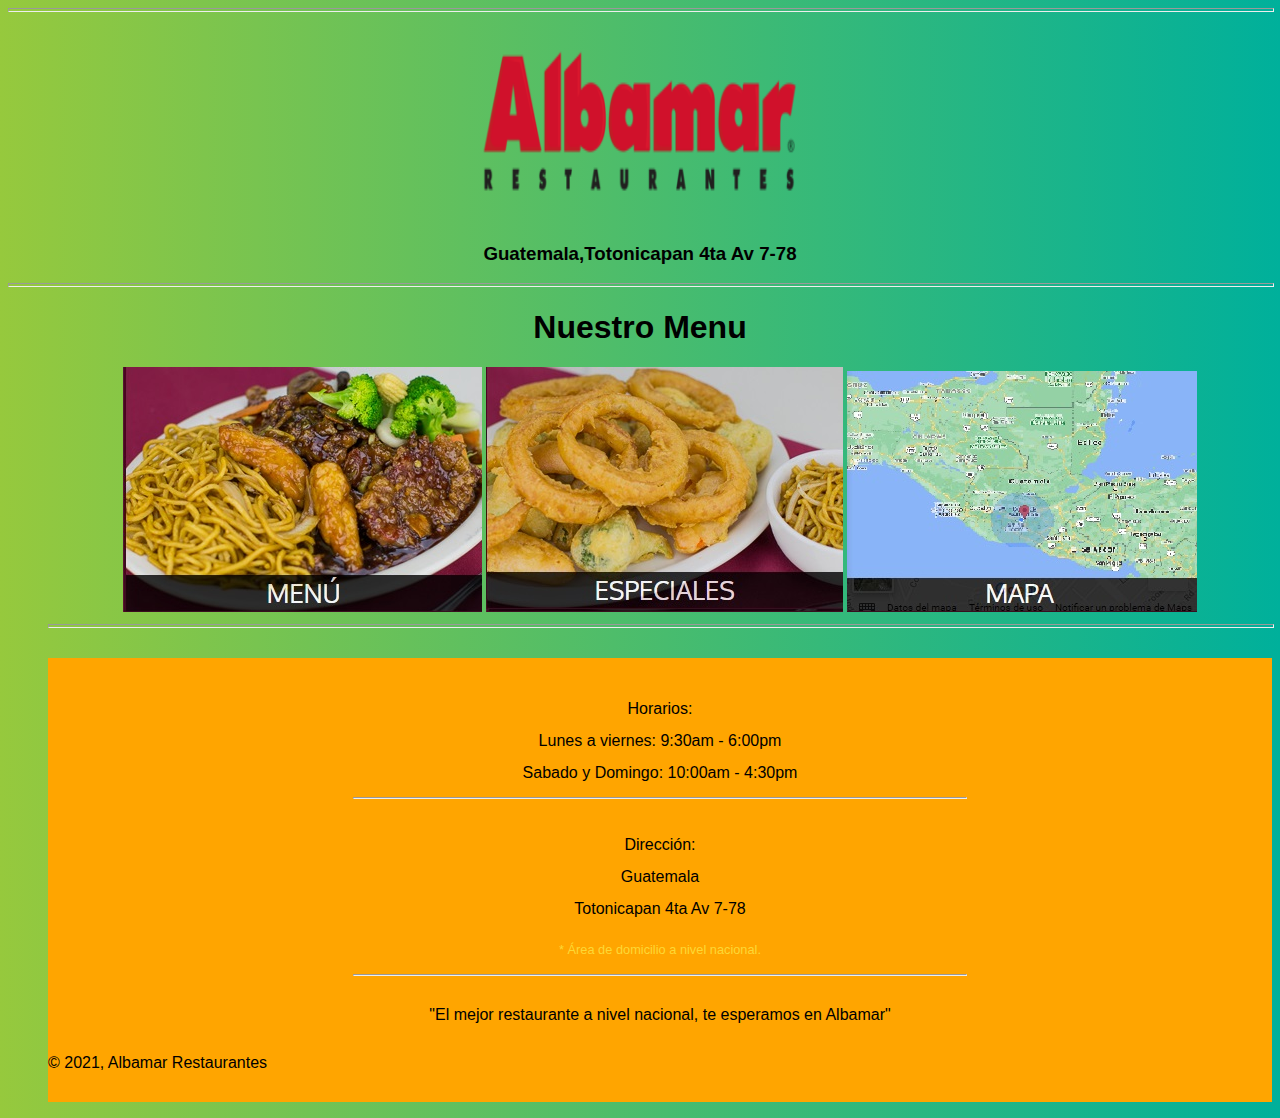
<file: index.html>
<!DOCTYPE html>
<html>
<head>
	<title>module5</title>
	<link rel="stylesheet" href="css/styles.css">
</head>
<body bgcolor="white" text="" link="green" alink="red" vlink="white">

	

	<hr size="4" width="100%">
<center><img src="img/nombre.png"width="350" height="200"></center>
<center><h3>Guatemala,Totonicapan 4ta Av 7-78</h3></center>
<hr size="4" width="100%">

<center><h1>Nuestro Menu</h1></center>
<div id="navegador">
		<ul>
			<center><a href="menu.html"><img src="img/menu.jpg"></a>
			<a href="especiales.html"><img src="img/especiales.jpg"></a>
			<a href="https://www.google.com/maps/@14.5915904,-90.5838592,12z"><img src="img/mapa.jpg"></a></center>
			<hr size="4" width="100%">

            <footer class="panel-footer">
    <div class="container">
      <div class="row">
        <section id="Horarios" class="col-sm-4">
          <span>Horarios:</span><br>
          Lunes a viernes: 9:30am - 6:00pm<br>
          Sabado y Domingo: 10:00am - 4:30pm<br>
          <hr class="visible-xs">
        </section>
        <section id="Dirección" class="col-sm-4">
          <span>Dirección:</span><br>
          Guatemala<br>
          Totonicapan 4ta Av 7-78
          <p>* Área de domicilio a nivel nacional.</p>
          <hr class="visible-xs">
        </section>
        <section id="testimonials" class="col-sm-4">
          <p>"El mejor restaurante a nivel nacional, te esperamos en Albamar"</p>
        </section>
      </div>
      <div class="text-center">© 2021, Albamar Restaurantes</div>
    </div>
  </footer>
</body>
</html>
</file>
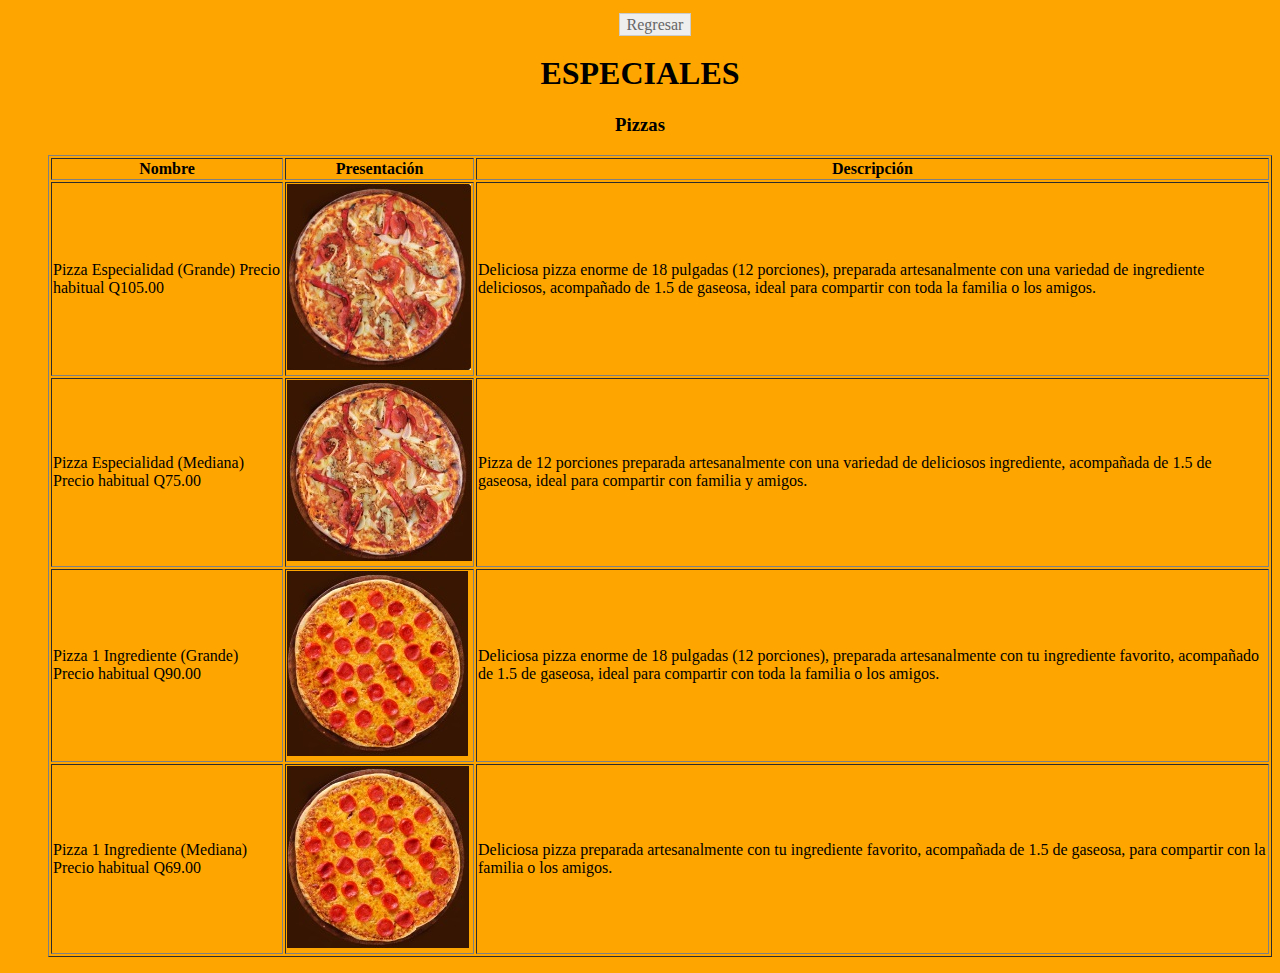
<file: especiales.html>
<!DOCTYPE html>
<html>
<head>
	<title>Menu</title>
	<style type="text/css">
		#navegador ul{
			list-style-type: none;
			text-align: center;
		}
		#navegador li{
			display: inline;
			text-align: center;
			margin: 0 10px 0 0;
		}
		#navegador li a{
			padding: 2px 7px 2px 7px;
			color: #666;
			background-color: #eeeeee;
			border: 1px solid #ccc;
			text-decoration: none;
		}
		#navegador li a:hover{
			background-color: #333333;
			color: #ffffff;
		}
		img.izquierda {
  float: left;
}

img.derecha {
  float: right;
}
	</style>
</head>
<body bgcolor="#FFA500" text="" link="green" alink="red" vlink="white">

	<div id="navegador">
		<ul>
			<li><a href="index.html">Regresar</a></li>
			
		</ul>
	</div>
	<CENTER><h1>ESPECIALES</h1></CENTER>
	<CENTER><h3>Pizzas</h3></CENTER>
<ul>
	<table class ="default" border="1">
	<tr>
		<th>Nombre</th>
		<th>Presentación</th>
		<th>Descripción</th>
	</tr>
	<tr>
		<td>Pizza Especialidad (Grande)
Precio habitual
Q105.00</td>
		<td><img src="img/piz1.jpg"></td>
		<td>Deliciosa pizza enorme de 18 pulgadas (12 porciones), preparada artesanalmente con una variedad de ingrediente deliciosos, acompañado de 1.5 de gaseosa, ideal para compartir con toda la familia o los amigos.</td>
	</tr>
	<tr>
		<td>Pizza Especialidad (Mediana)
Precio habitual
Q75.00</td>
		<td><img src="img/piz2.jpg"></a></td>
		<td>Pizza de 12 porciones preparada artesanalmente con una variedad de deliciosos ingrediente, acompañada de 1.5 de gaseosa, ideal para compartir con familia y amigos.</td>
	</tr>
	<tr>
	<td>Pizza 1 Ingrediente (Grande)
Precio habitual
Q90.00</td>
	<td><img src="img/piz4.jpg"></td>
	<td>Deliciosa pizza enorme de 18 pulgadas (12 porciones), preparada artesanalmente con tu ingrediente favorito, acompañado de 1.5 de gaseosa, ideal para compartir con toda la familia o los amigos.</td>
	</tr>
	<tr>
	<td>Pizza 1 Ingrediente (Mediana)
Precio habitual
Q69.00</td>
	<td><img src="img/piz5.jpg"></td>
	<td>Deliciosa pizza preparada artesanalmente con tu ingrediente favorito, acompañada de 1.5 de gaseosa, para compartir con la familia o los amigos.</td>
	</tr>
</table>
</ul>
</body>
</html>
</file>
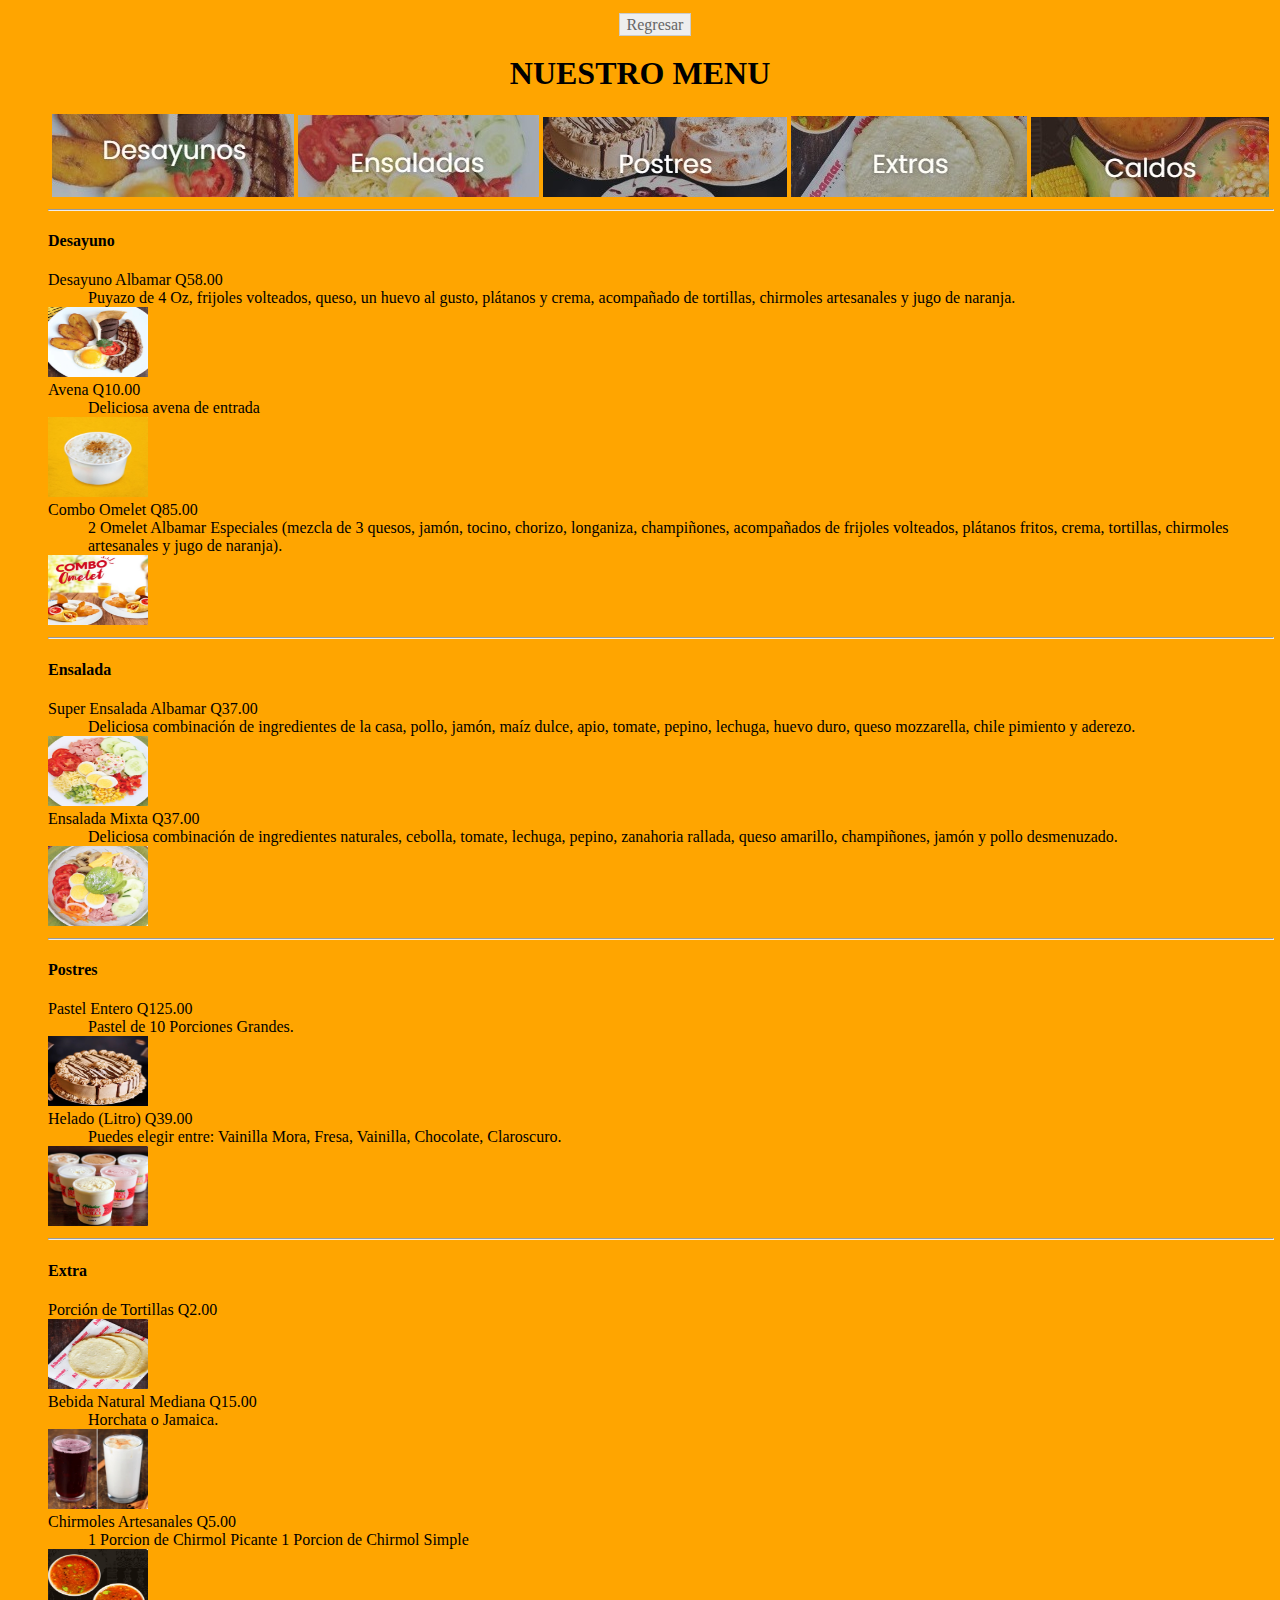
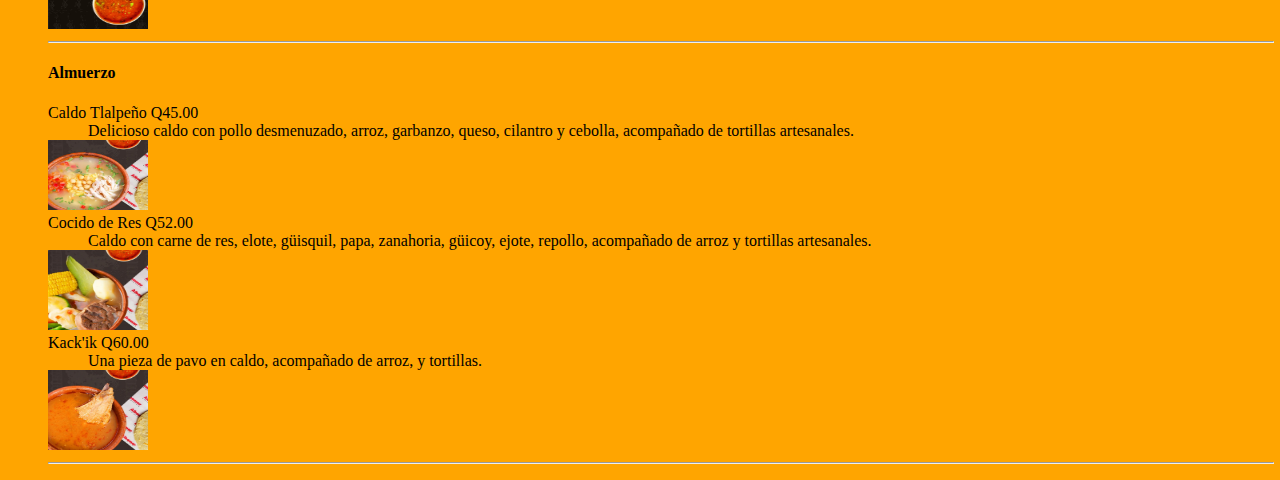
<file: menu.html>
<!DOCTYPE html>
<html>
<head>
	<title>Menu</title>
	<style type="text/css">
		#navegador ul{
			list-style-type: none;
			text-align: center;
		}
		#navegador li{
			display: inline;
			text-align: center;
			margin: 0 10px 0 0;
		}
		#navegador li a{
			padding: 2px 7px 2px 7px;
			color: #666;
			background-color: #eeeeee;
			border: 1px solid #ccc;
			text-decoration: none;
		}
		#navegador li a:hover{
			background-color: #333333;
			color: #ffffff;
		}
	</style>
</head>
<body bgcolor="#FFA500" text="" link="green" alink="red" vlink="white">

	<div id="navegador">
		<ul>
			<li><a href="index.html">Regresar</a></li>
			
		</ul>
	</div>
	<CENTER><h1>NUESTRO MENU</h1></CENTER>
<ul>

	<center><a href="#desayuno"><img src="img/desayuno.jpg"></a>
	<a href="#ensalada"><img src="img/ensalada.jpg"></a>
	<a href="#postre"><img src="img/postre.jpg"></a>
	<a href="#extra"><img src="img/extra.jpg"></a>
	<a href="#caldos"><img src="img/caldos.jpg"></a></center>
	<hr size="2" width="100%">

    <h4 id="desayuno">Desayuno</h4>
	<dl>
	<dt>Desayuno Albamar
Q58.00</dt>
	<dd>Puyazo de 4 Oz, frijoles volteados, queso, un huevo al gusto, plátanos y crema, acompañado de tortillas, chirmoles artesanales y jugo de naranja.</dd>
	<img src="img/des.jpg" width="100" height="70">
	<dt>Avena
Q10.00</dt>
	<dd>Deliciosa avena de entrada</dd>
	<img src="img/avena.jpg" width="100" height="80">
	<dt>Combo Omelet
Q85.00</dt>
	<dd>2 Omelet Albamar Especiales (mezcla de 3 quesos, jamón, tocino, chorizo, longaniza, champiñones, acompañados de frijoles volteados, plátanos fritos, crema, tortillas, chirmoles artesanales y jugo de naranja).</dd>
	<img src="img/combo.jpg" width="100" height="70">
</dl>
<hr size="2" width="100%">

<h4 id="ensalada">Ensalada</h4>
	<dl>
	<dt>Super Ensalada Albamar
Q37.00</dt>
	<dd>Deliciosa combinación de ingredientes de la casa, pollo, jamón, maíz dulce, apio, tomate, pepino, lechuga, huevo duro, queso mozzarella, chile pimiento y aderezo.</dd>
	<img src="img/ensa1.jpg" width="100" height="70">
	<dt>Ensalada Mixta
Q37.00</dt>
	<dd>Deliciosa combinación de ingredientes naturales, cebolla, tomate, lechuga, pepino, zanahoria rallada, queso amarillo, champiñones, jamón y pollo desmenuzado.</dd>
	<img src="img/ensa2.jpg" width="100" height="80">
</dl>
<hr size="2" width="100%">

<h4 id="postre">Postres</h4>
	<dl>
	<dt>Pastel Entero
Q125.00</dt>
	<dd>Pastel de 10 Porciones Grandes.</dd>
	<img src="img/pos1.jpg" width="100" height="70">
	<dt>Helado (Litro)
Q39.00</dt>
	<dd>Puedes elegir entre: Vainilla Mora, Fresa, Vainilla, Chocolate, Claroscuro. </dd>
	<img src="img/pos2.jpg" width="100" height="80">
</dl>
<hr size="2" width="100%">

<h4 id="extra">Extra</h4>
	<dl>
	<dt>Porción de Tortillas
Q2.00</dt>
	<img src="img/ext1.jpg" width="100" height="70">
	<dt>Bebida Natural Mediana
Q15.00</dt>
	<dd>Horchata o Jamaica.</dd>
	<img src="img/bebida.jpg" width="100" height="80">
	<dt>Chirmoles Artesanales
Q5.00</dt>
	<dd>1 Porcion de Chirmol Picante
1 Porcion de Chirmol Simple</dd>
	<img src="img/ext2.jpg" width="100" height="80">
</dl>
<hr size="2" width="100%">

<h4 id="caldos">Almuerzo</h4>
	<dl>
	<dt>Caldo Tlalpeño
Q45.00</dt>
    <dd>Delicioso caldo con pollo desmenuzado, arroz, garbanzo, queso, cilantro y cebolla, acompañado de tortillas artesanales.</dd>
	<img src="img/c1.jpg" width="100" height="70">
	<dt>Cocido de Res
Q52.00</dt>
	<dd>Caldo con carne de res, elote, güisquil, papa, zanahoria, güicoy, ejote, repollo, acompañado de arroz y tortillas artesanales.</dd>
	<img src="img/c2.jpg" width="100" height="80">
	<dt>Kack'ik
Q60.00</dt>
	<dd>Una pieza de pavo en caldo, acompañado de arroz, y tortillas.</dd>
	<img src="img/c3.jpg" width="100" height="80">
</dl>
<hr size="2" width="100%">

</body>
</html>
</file>
<file: css/styles.css>
body {
  font-size: 16px;
  color: black;
  background: #00b09b;  
  background: -webkit-linear-gradient(to right, #96c93d, #00b09b);  
  background: linear-gradient(to right, #96c93d, #00b09b); 

  font-family: 'Oxygen', sans-serif;
}
.panel-footer {
  margin-top: 30px;
  padding-top: 35px;
  padding-bottom: 30px;
  background-color: #FFA500;
  border-top: 0;
}
#Horarios, #Dirección {
  line-height: 2;
}
#Dirección p {
  color: #FDD835;
  font-size: .8em;
  line-height: 1.8;
}
.panel-footer section {
    margin-bottom: 30px;
    text-align: center;
  }
  .panel-footer section hr {
    width: 50%;
  }
</file>
